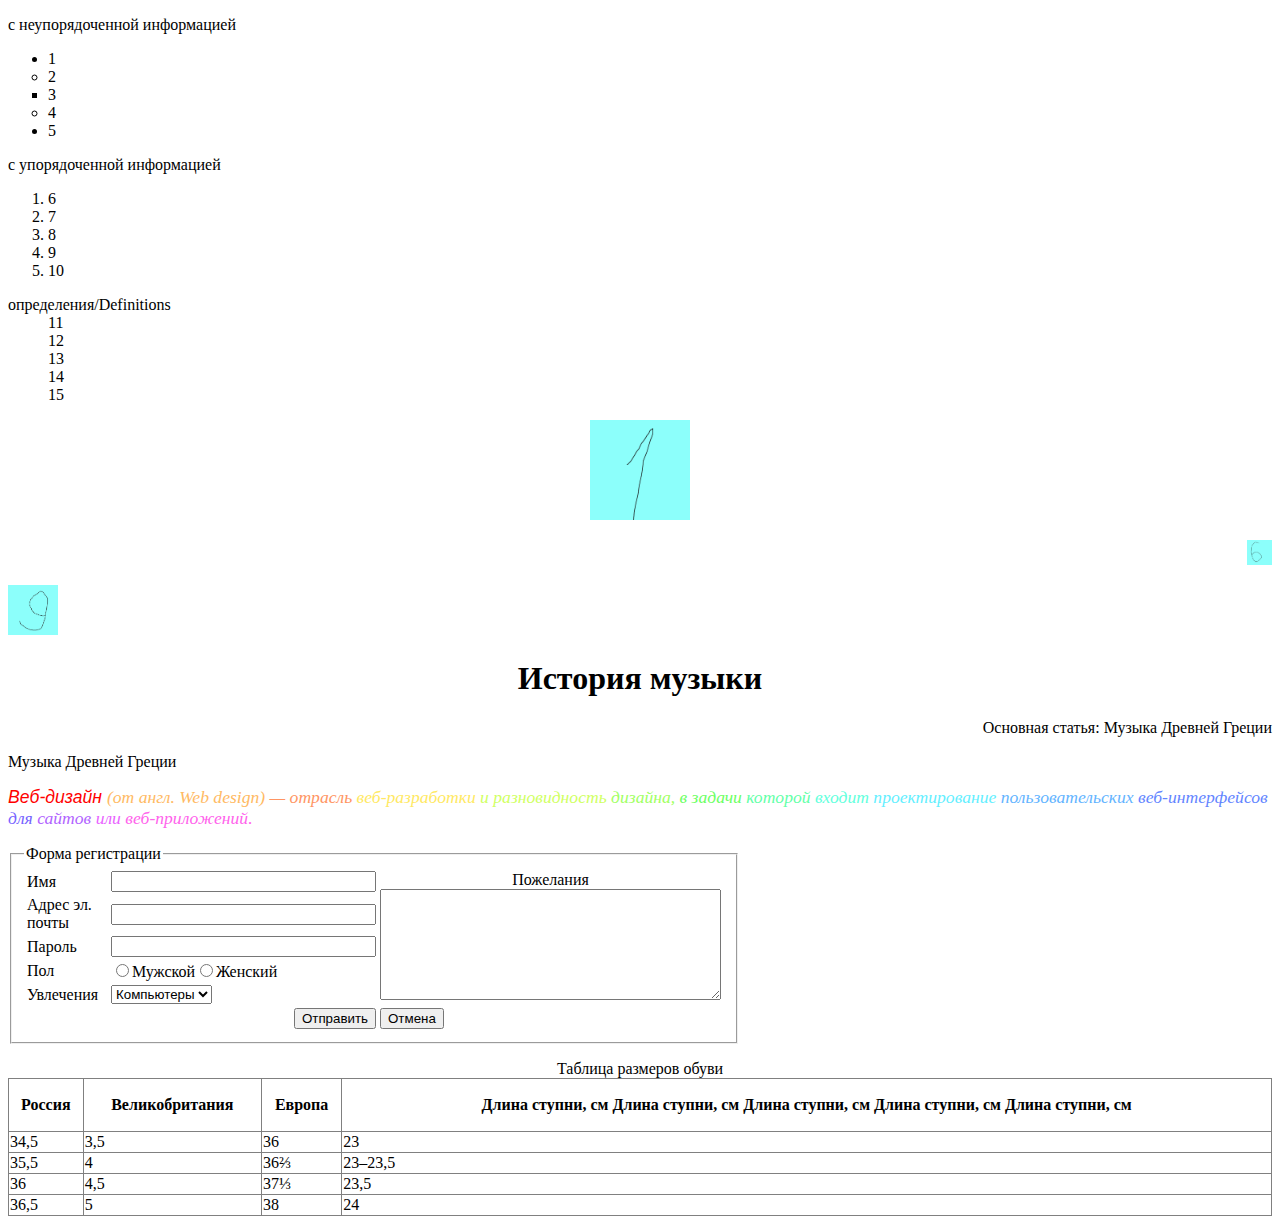
<file: Web/Test/index.html>
<!DOCTYPE html PUBLIC "-//W3C//DTD HTML 4.01//EN" "http://www.w3.org/TR/html4/strict.dtd">
<HTML>
	<HEAD>
		<meta http-equiv="Content-Type" content="text/html; charset=utf-8">
		<TITLE>ТАРАНИН</TITLE>
		<meta name="Author" content="169">
		<meta name="date" content="09:10:2023">
	</HEAD>
	<BODY>
		<p> с неупорядоченной информацией</p>
		<ul>
			<li>1
			<li style="list-style-type: circle">2
			<li style="list-style-type: square">3
			<li style="list-style-type: circle">4
			<li>5
		</ul>
		<p> с упорядоченной информацией</p>
		<ol>
			<li>6
			<li>7
			<li>8
			<li>9
			<li>10
		</ol>
		<dl>
			<dt> определения/Definitions
			<dd>11
			<dd>12
			<dd>13
			<dd>14
			<dd>15
		</dl>
		<p style="text-align:center"><img src="1.png" alt="1" width="100" height="100"></p>
		<p dir="rtl"><img src="6.png" alt="6" width="25" height="25"></p>
		<p><img src="9.png" alt="9" width="50" height="50"></p>
		<h1 style="text-align:center">История музыки</h1>
		<p dir="rtl">Основная статья: Музыка Древней Греции</p>
		<p>Музыка Древней Греции</p>
		<p>
			<span style="font-size:110%">
				<i>
					<span style="color:red;font-family:Arial;">Веб-дизайн </span>
					<span style="color:#ffba63;">(от англ. Web design)</span>
					<span style="color:#ff9563;"> — отрасль </span>
					<span style="color:#ffe963;"> веб-разработки</span>
					<span style="color:#d0ff63;"> и разновидность </span>
					<span style="color:#a1ff63;">дизайна, </span>
					<span style="color:#6cff63;">в задачи </span>
					<span style="color:#63ffa8;">которой </span>
					<span style="color:#63ffdd;">входит </span>
					<span style="color:#63efff;">проектирование </span>
					<span style="color:#63b4ff;">пользовательских  </span>
					<span style="color:#6385ff;">веб-интерфейсов </span>
					<span style="color:#7663ff;">для </span>
					<span style="color:#b163ff;">сайтов </span>
					<span style="color:#e963ff;">или </span>
					<span style="color:#ff63ec;">веб-приложений.</span>
				</i>
			</span>
		</p>
		<p></p>
		<form action="@">
			<fieldset style="width:700px">
				<legend>Форма регистрации</legend>
				<table border="0">
					<tbody><tr>
						<td>Имя</td>
						<td align="right"><input type="text" id="name" value="" size="30"></td>
						<td rowspan="5"><div style="text-align:center">Пожелания</div><textarea id="comm" cols="40" rows="7"></textarea></td>
					</tr>
					<tr>
						<td>Адрес эл. почты</td>
						<td align="right"><input type="text" id="mail" value="" size="30"></td>
					</tr>
					<tr>
						<td>Пароль</td>
						<td align="right"><input type="text" value="" size="30"></td>
					</tr>
					<tr>
						<td>Пол</td>
						<td><input type="radio" name="пол" value="Мужской">Мужской<input type="radio" name="пол" value="Женский">Женский</td>
					</tr>
					<tr>
						<td>Увлечения</td>
						<td>
							<select id="co">
								<option value="Компьютеры">Компьютеры</option>
								<option value="спорт">спорт</option>
								<option value="игры">игры</option>
								<option value="животные">животные</option>
								<option value="автомобили">автомобили</option>
								<option value="клубы">клубы</option>
								<option value="музыка">музыка</option>
							</select>
						</td>
					</tr>
					<tr>
						<td></td>
						<td align="right"><button type="submit" name="OK" value="OK">Отправить</button></td>
						<td><button type="reset" name="OK" value="неок">Отмена</button></td>
					</tr>
				</tbody></table>
			</fieldset>
		</form>
		<p></p>
		<table border="1" rules="all" width="100%">
		    <caption>Таблица размеров обуви</caption>
		    <tbody><tr>
				<th>Россия</th>
				<th>Великобритания</th>
				<th>Европа</th>
				<th><p>Длина ступни, см Длина ступни, см Длина ступни, см Длина ступни, см Длина ступни, см</p></th>
		    </tr>
		    <tr><td>34,5</td><td>3,5</td><td>36</td><td>23</td></tr>
		    <tr><td>35,5</td><td>4</td><td>36⅔</td><td>23–23,5</td></tr>
		    <tr><td>36</td><td>4,5</td><td>37⅓</td><td>23,5</td></tr>
		    <tr><td>36,5</td><td>5</td><td>38</td><td>24</td></tr>
		</tbody></table>
	</body>
</html>
</file>
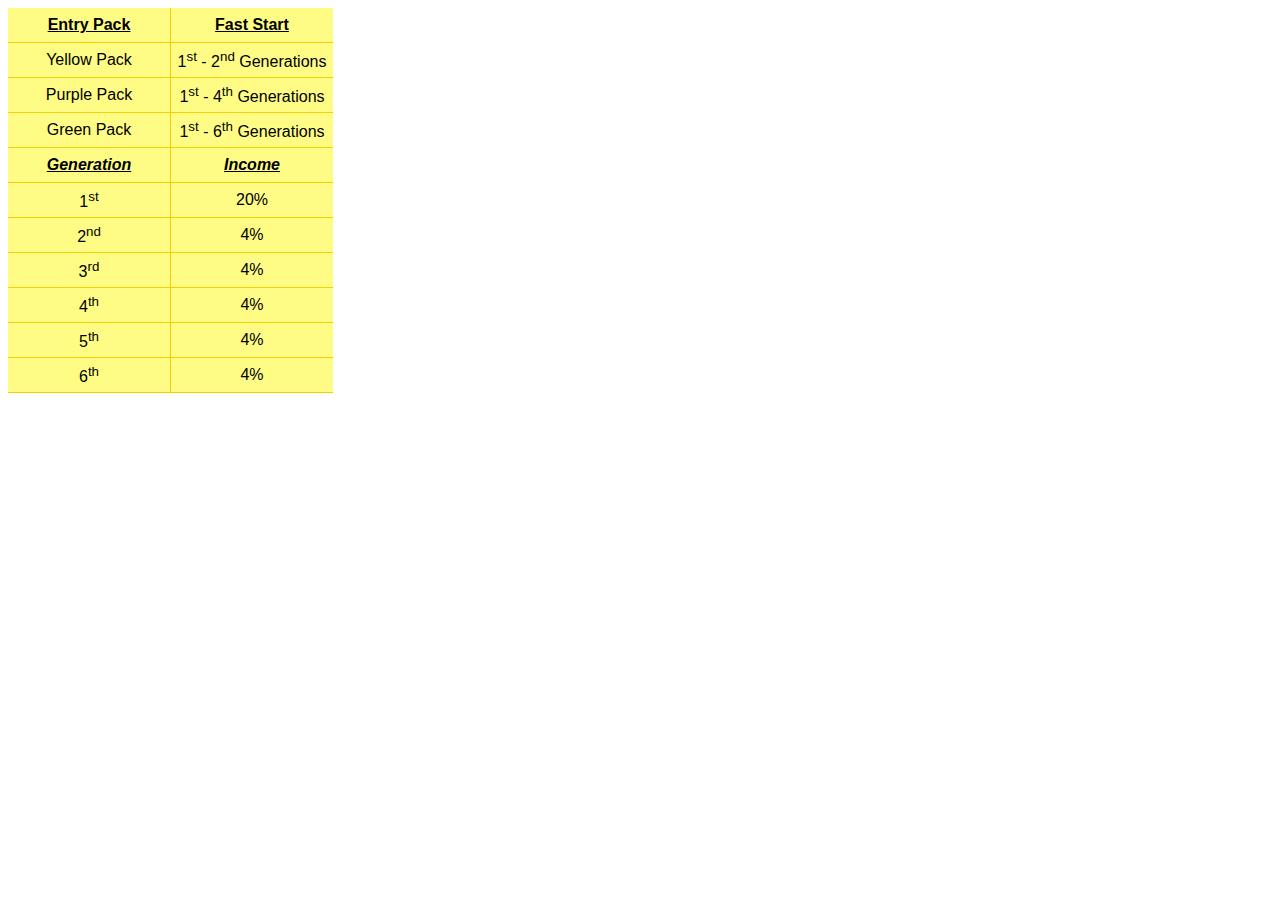
<file: Web/index3.html>
<!DOCTYPE HTML PUBLIC "-//W3C//DTD HTML 4.01//EN" 
  "http://www.w3.org/TR/html4/strict.dtd">
<HTML>
	<HEAD>
		<meta http-equiv="Content-Type" content="text/html; charset=utf-8">
		<TITLE>Таранин</TITLE>
		<meta name="Author" content="2.4">
		<meta name="date" content="xx:xx:2023">
		<META http-equiv="Content-Style-Type" content="text/css">
		<STYLE type="text/css">
			.lin1 { border: #F5D000; background: #FFFC85; }
			.top1 { border-top-style: None; border-left-style: None; height: 2em; min-width: 10em;}
			.top2 { border-left-style: None; height: 2em; min-width: 10em;}
			.top3 { border-right-style: None; height: 2em; min-width: 10em;}
			.top4 { border-top-style: None; border-right-style: None; height: 2em; min-width: 10em;}
			.th-1 { text-decoration: underline; }
		</STYLE>
	</HEAD>
	<BODY>
		<table border="1" class="lin1" rules='all'>
			<tr>
				<th class="top1 th-1" style="text-align:center; font-family: Arial">Entry Pack
				<th class="top4 th-1" style="text-align:center; font-family: Arial">Fast Start
			<tr>
				<td class="top2" style="text-align:center; font-family: Arial">Yellow Pack
				<td class="top3" style="text-align:center; font-family: Arial">1<sup>st</sup> - 2<sup>nd</sup> Generations
			<tr>
				<td class="top2" style="text-align:center; font-family: Arial">Purple Pack
				<td class="top3" style="text-align:center; font-family: Arial">1<sup>st</sup> - 4<sup>th</sup> Generations
			<tr>
				<td class="top2" style="text-align:center; font-family: Arial">Green Pack
				<td class="top3" style="text-align:center; font-family: Arial">1<sup>st</sup> - 6<sup>th</sup> Generations
			<tr>
				<th class="top2 th-1" style="text-align:center; font-family: Arial"><em>Generation</em>
				<th class="top3 th-1" style="text-align:center; font-family: Arial"><em>Income</em>
			<tr>
				<td class="top2" style="text-align:center; font-family: Arial">1<sup>st</sup>
				<td class="top3" style="text-align:center; font-family: Arial">20%
			<tr>
				<td class="top2" style="text-align:center; font-family: Arial">2<sup>nd</sup>
				<td class="top3" style="text-align:center; font-family: Arial">4%
			<tr>
				<td class="top2" style="text-align:center; font-family: Arial">3<sup>rd</sup>
				<td class="top3" style="text-align:center; font-family: Arial">4%
			<tr>
				<td class="top2" style="text-align:center; font-family: Arial">4<sup>th</sup>
				<td class="top3" style="text-align:center; font-family: Arial">4%
			<tr>
				<td class="top2" style="text-align:center; font-family: Arial">5<sup>th</sup>
				<td class="top3" style="text-align:center; font-family: Arial">4%
			<tr>
				<td class="top2" style="text-align:center; font-family: Arial">6<sup>th</sup>
				<td class="top3" style="text-align:center; font-family: Arial">4%
		</table>
	</body>
</html>
</file>
